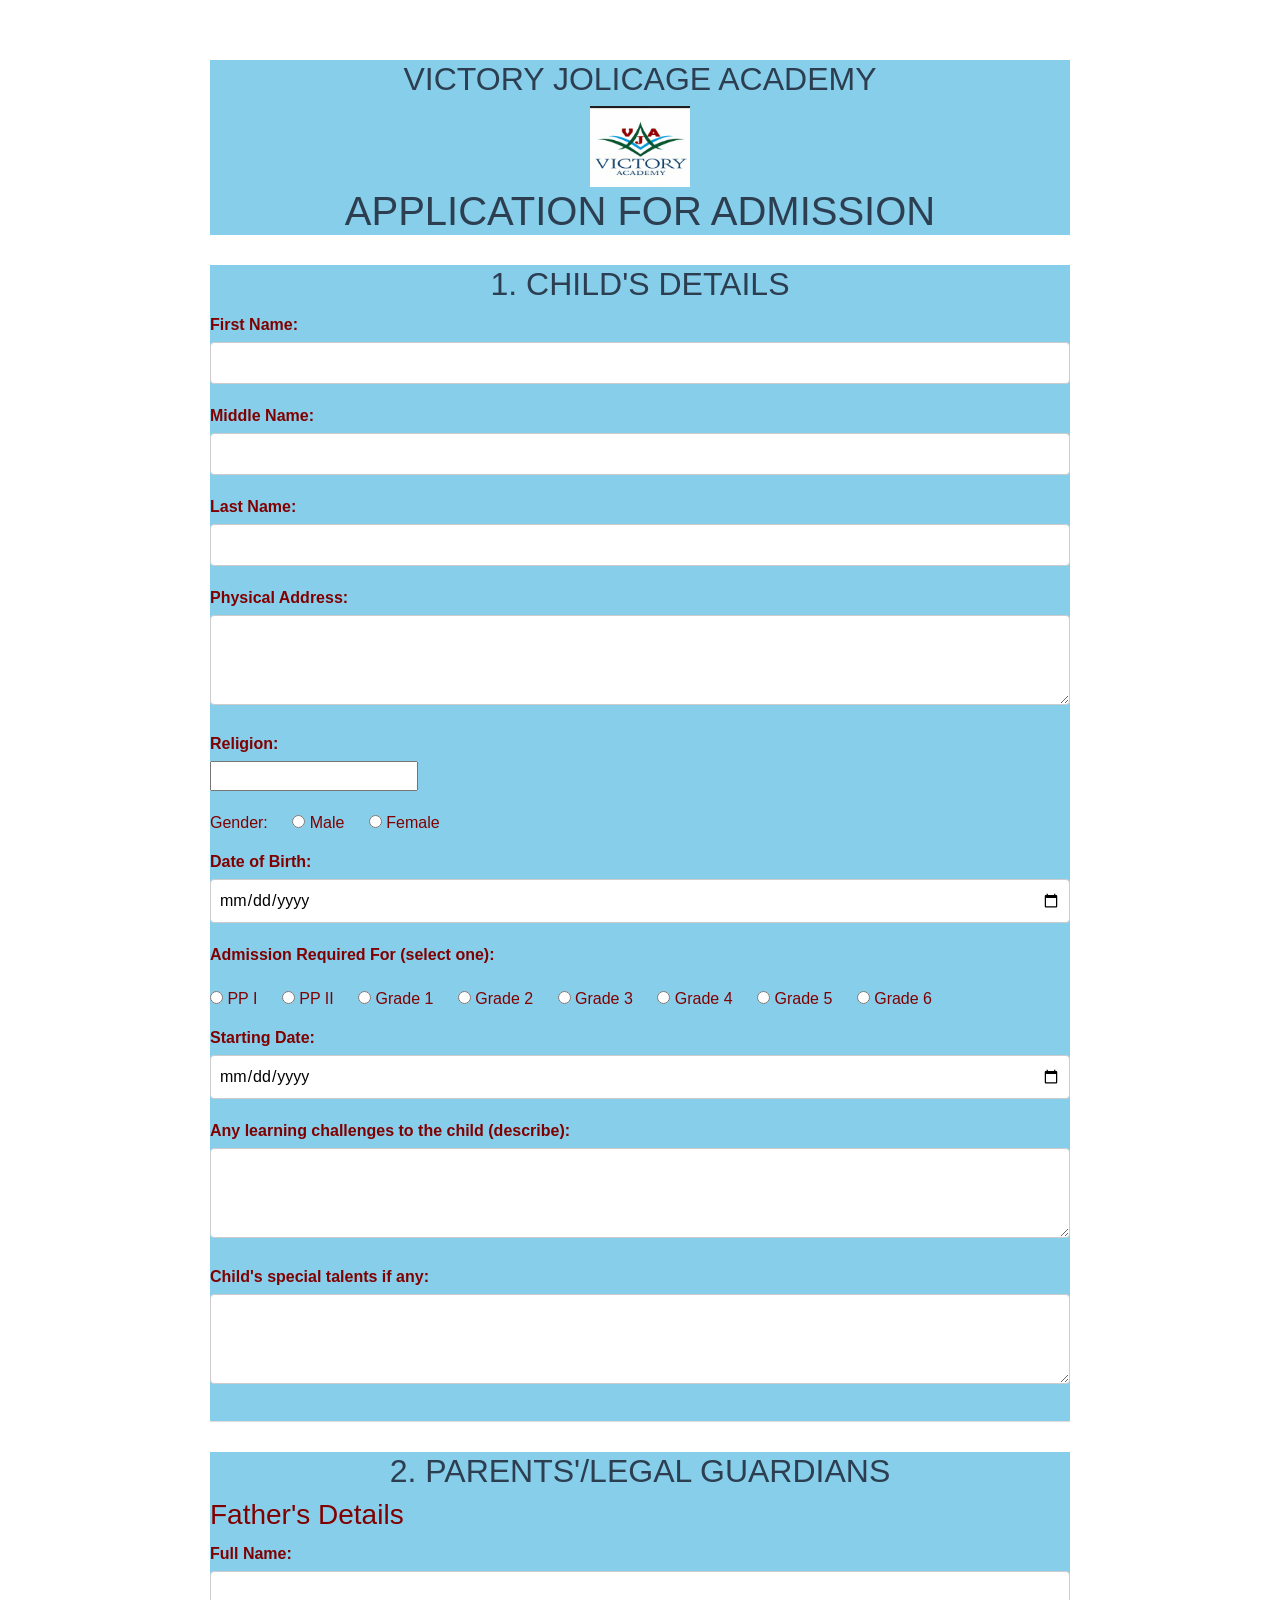
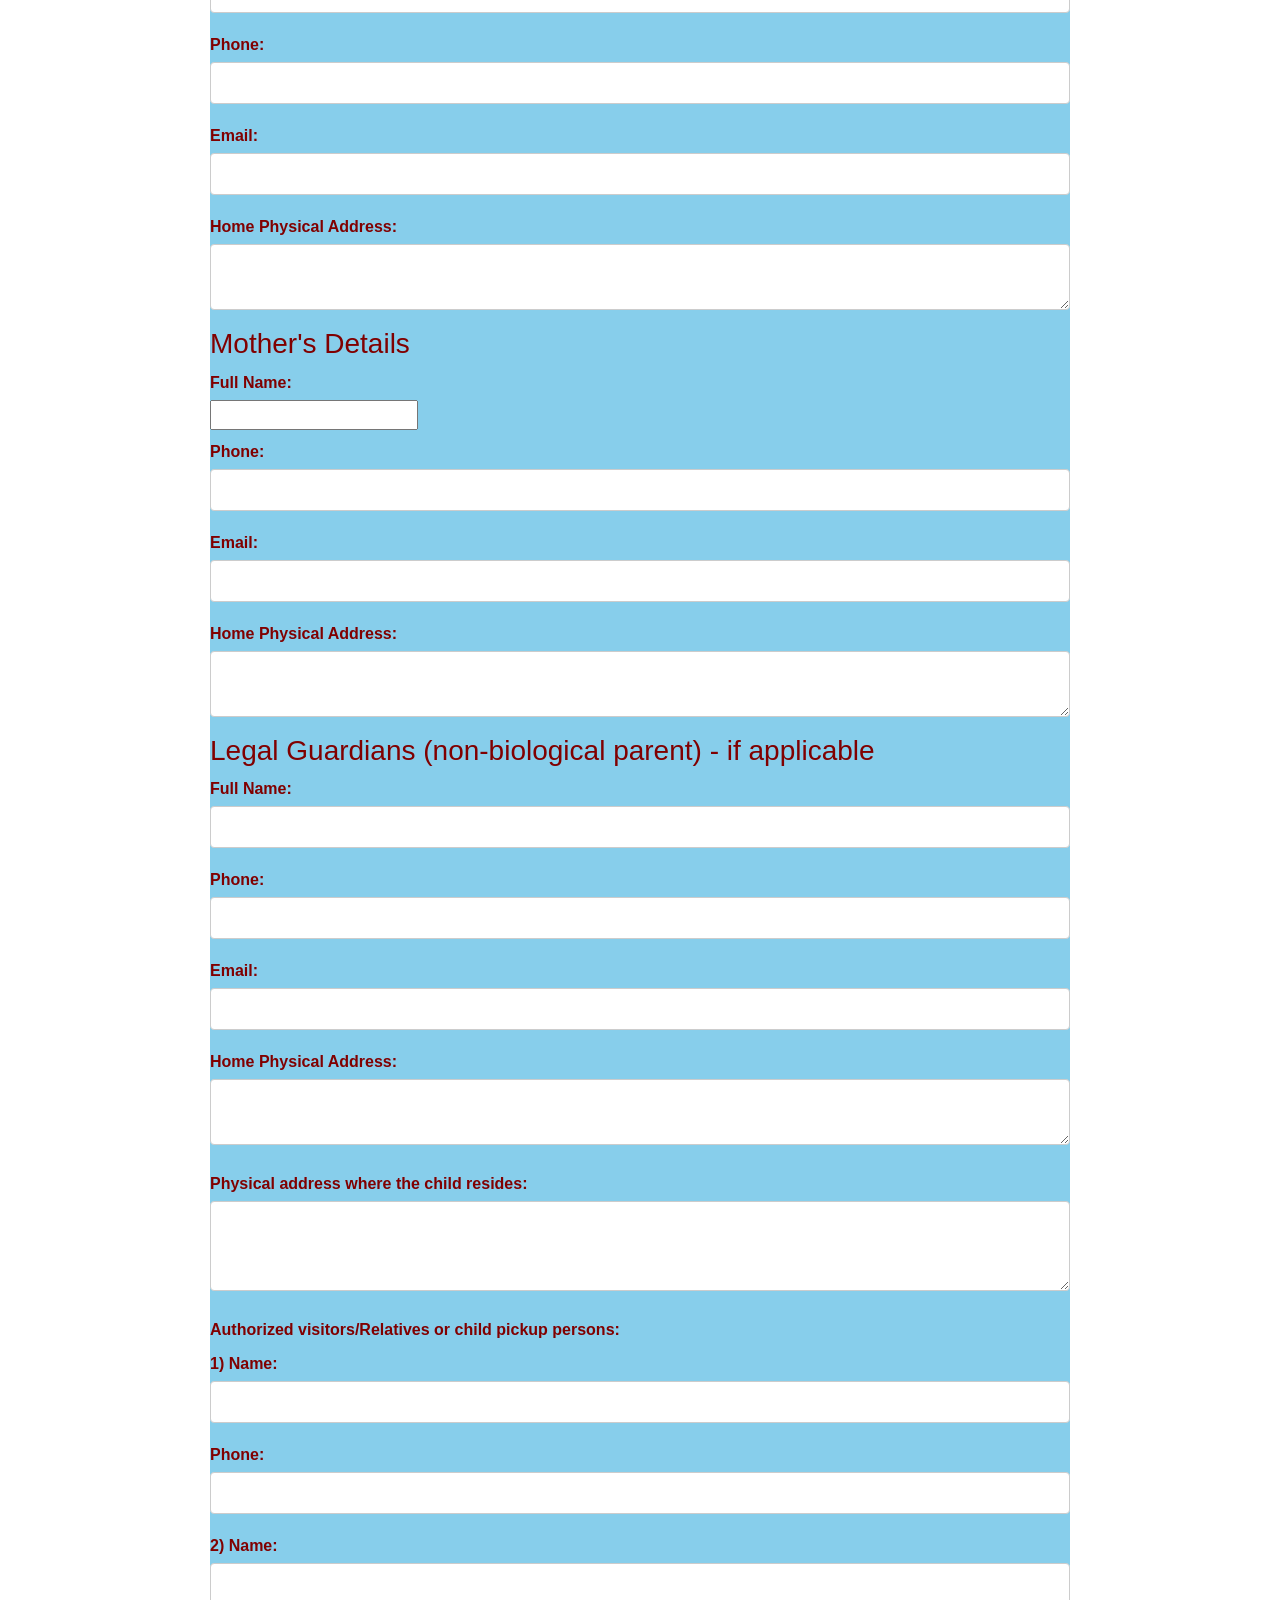
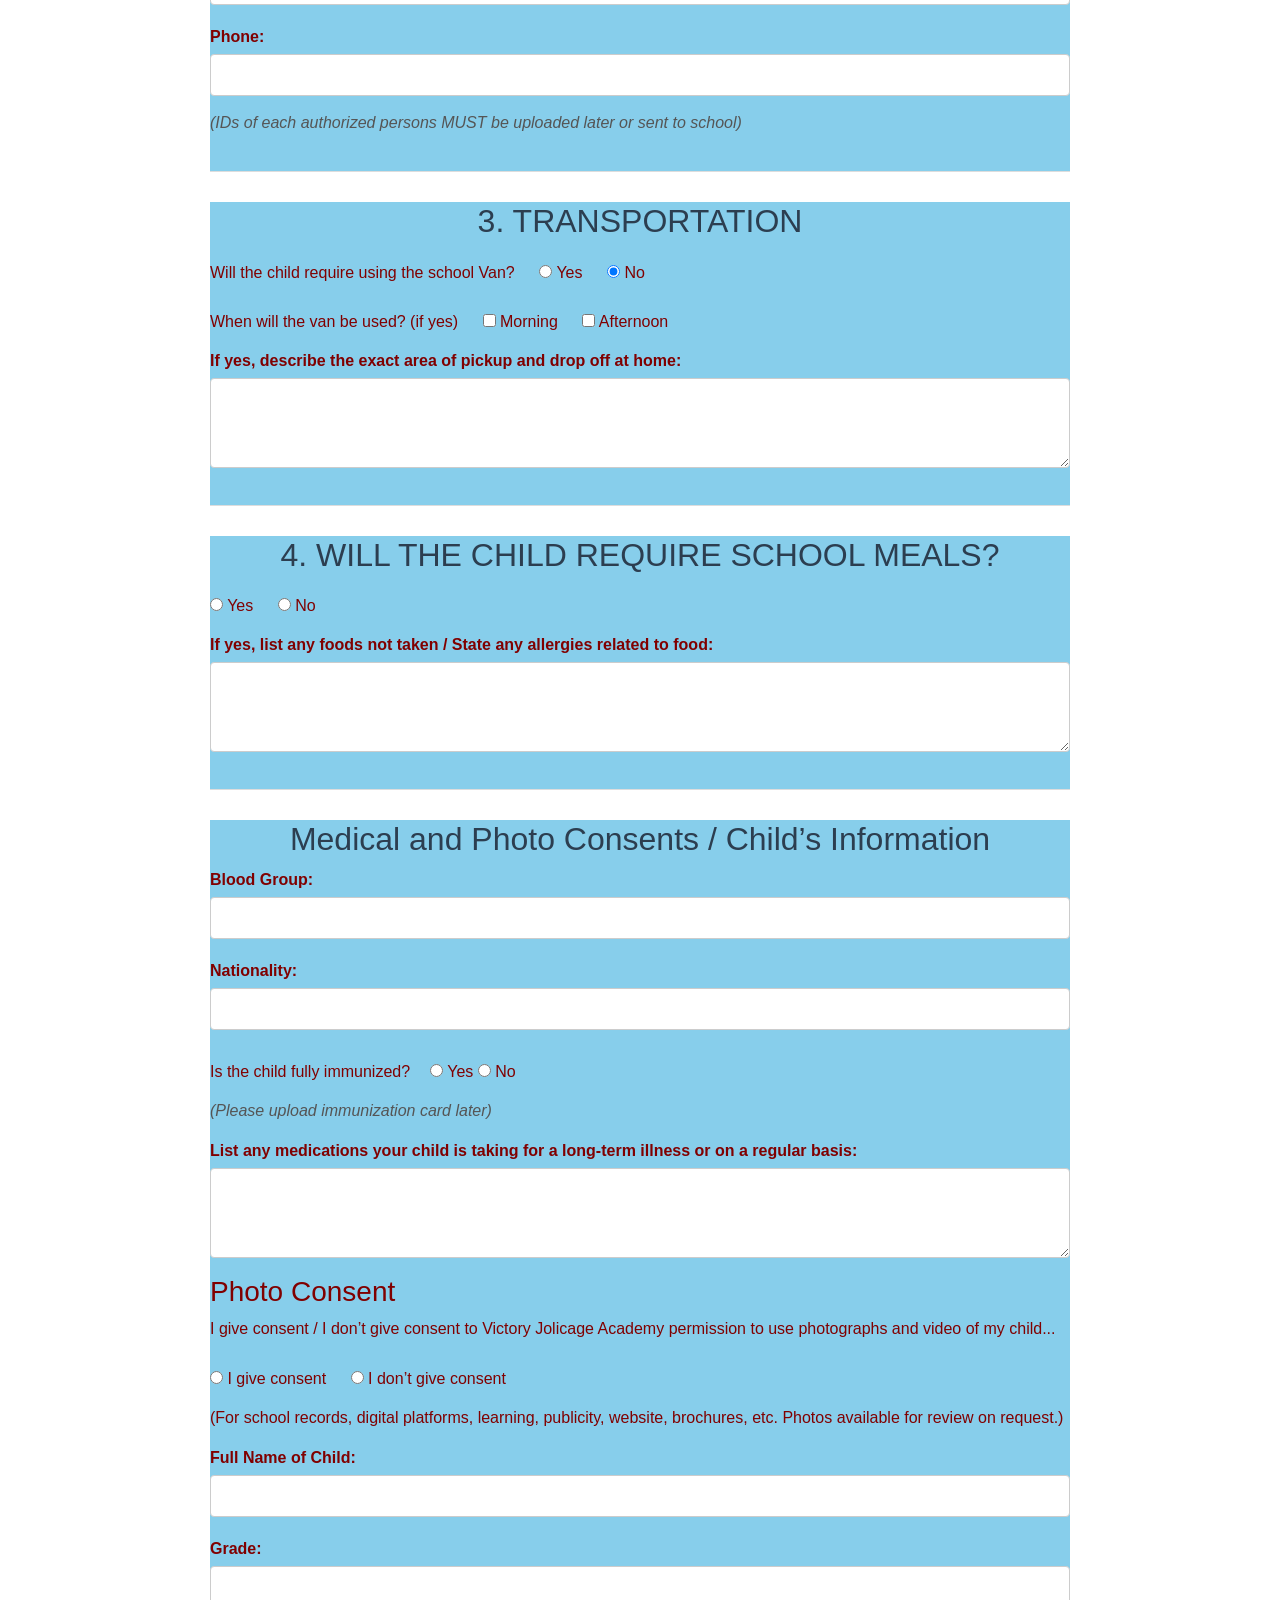
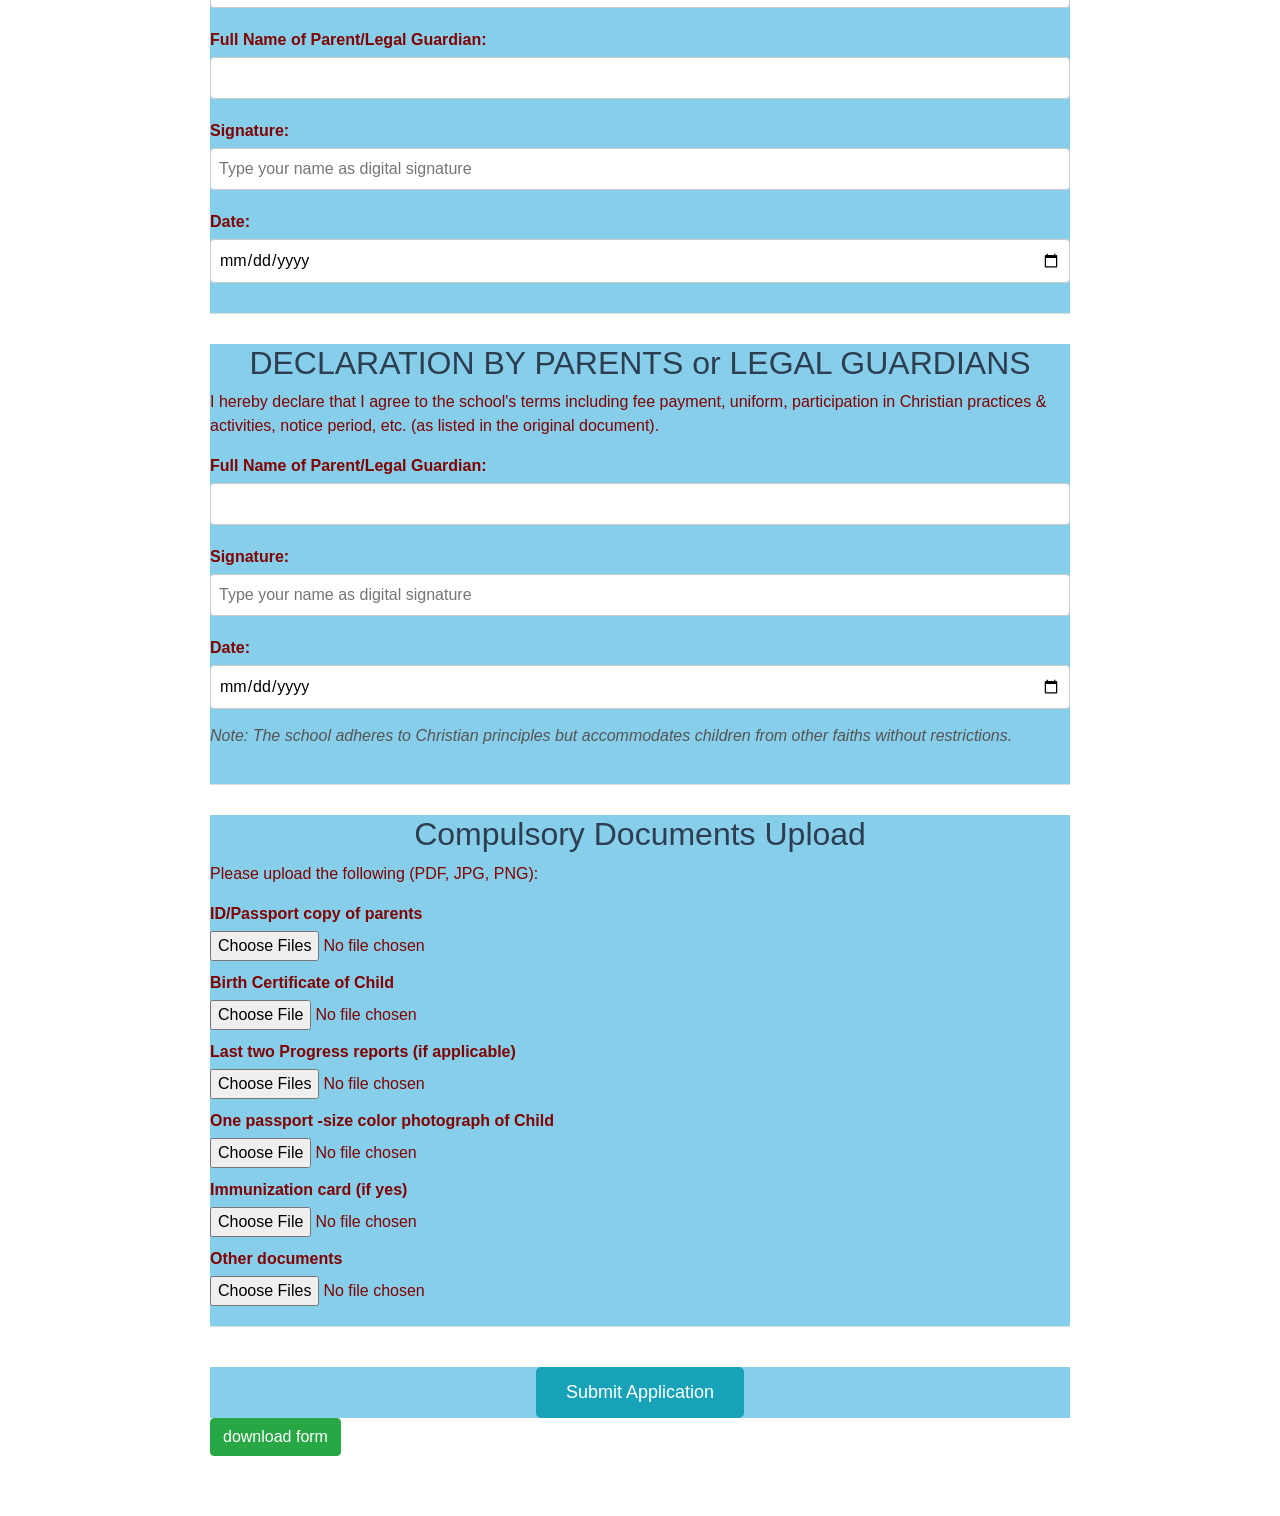
<file: admissions.html>
<!DOCTYPE html>
<html lang="en">
<head>
    <meta charset="UTF-8">
    <meta name="viewport" content="width=device-width, initial-scale=1.0">
    <link rel="stylesheet" href="css/style.css">
    <link rel="stylesheet" href="css/bootstrap.css">
    <style> 
    body {
        font-family: Arial, Helvetica, sans-serif;
        max-width: 900px; margin: 40px auto;
        padding: 20px; line-height: 1.5;
        } 
        h1, h2 { text-align: center;
        color: #2c3e50;
        }
        .section {
        margin-bottom: 30px; border-bottom: 1px solid #ddd;
        padding-bottom: 20px;
        } label { display: block; margin: 10px 0 5px;
        font-weight: bold;
        }
        input[type="text"], input[type="email"], input[type="tel"], input[ type="date" ], textarea, select {
             width: 100%; padding: 8px;
        margin-bottom: 10px;
        border: 1px solid #ccc; border-radius: 4px;
        box-sizing: border-box;
        }
        .checkbox-group, .radio-group { margin: 10px 0;
        }
        .checkbox-group label, .radio-group label {
        display: inline-block; margin-right: 20px;
        font-weight: normal;
        }
        .signature {
        margin-top: 30px;
        }
        .note { font-style: italic; color: #555;
        margin-top: 5px;
        }
        </style>
        
    
      
    <title>Document</title>
</head>
<body>
    <div style="text-align: center; margin-bottom: 30px;"> 
        <h2>VICTORY JOLICAGE ACADEMY </h2>
        <img class="" src="images/logo3.jpg" width="100px" alt="logo">
<h1>APPLICATION FOR ADMISSION</h1>
 </div>
<form action="/submit-admission" method="POST" enctype="multipa	/form-data">
<!-- Section 1: Child’s Details -->
<div class="section">
<h2>1. CHILD'S DETAILS</h2>
<label for=" rst_name">First Name:</label> <input type="text" id=" rst_name" name=" rst_name" required>
<label for="middle_name">Middle Name:</label>
<input type="text" id="middle_name" name="middle_name">
<label for="last_name">Last Name:</label> <input type="text" id="last_name" name="last_name" required>
<label for="physical_address">Physical Address:</label> <textarea id="physical_address" name="physical_address" rows="3" required></textarea>
<label>Religion:</label>
 
<input type=" text name= religion">
<div class="radio-group">
<label>Gender:</label>
<label><input type="radio" name="gender" value="M" required> Male</label>
<label><input type="radio" name="gender" value="F">
Female</label>
</div>
<label>Date of Birth:</label>
<input type="date" name="dob" required>
<label>Admission Required For (select one):</label>
<div class="checkbox-group">
<label><input type="radio" name="grade" value="PP I"> PP
I</label>
<label><input type="radio" name="grade" value="PP II"> PP
II</label>
<label><input type="radio" name="grade" value="Grade 1">
Grade 1</label>
<label><input type="radio" name="grade" value="Grade 2">
Grade 2</label>
<label><input type="radio" name="grade" value="Grade 3">
Grade 3</label>
<label><input type="radio" name="grade" value="Grade 4">
Grade 4</label>
<label><input type="radio" name="grade" value="Grade 5">
Grade 5</label>
<label><input type="radio" name="grade" value="Grade 6">
 Grade 6</label>
 

</div>
<label>Starting Date:</label>
<input type="date" name="starting_date" required>
<label>Any learning challenges to the child
(describe):</label>
<textarea name="learning_challenges" rows="3"></textarea>
<label>Child's special talents if any:</label>
<textarea name="special_talents" rows="3"></textarea> </div>
<!-- Section 2: Parents/Legal Guardians -->
<div class="section">
<h2>2. PARENTS'/LEGAL GUARDIANS</h2>
<h3>Father's Details</h3>
<label>Full Name:</label>
<input type="text" name="father_name">
<label>Phone:</label>
<input type="tel" name="father_phone">
<label>Email:</label>
<input type="email" name="father_email">
<label>Home Physical Address:</label>
<textarea name="father_address" rows="2"></textarea>
<h3>Mother's Details</h3>
<label>Full Name:</label>
<input type=" text" name= "mother_name"	>
<label>Phone:</label> <input type="tel" name="mother_phone">
<label>Email:</label>
<input type="email" name="mother_email">
<label>Home Physical Address:</label>
<textarea name="mother_address" rows="2"></textarea>
<h3>Legal Guardians (non-biological parent) - if applicable</h3> <label>Full Name:</label>
<input type="text" name="guardian1_name">
<label>Phone:</label>
<input type="tel" name="guardian1_phone">
<label>Email:</label>
<input type="email" name="guardian1_email">
<label>Home Physical Address:</label>
<textarea name="guardian1_address" rows="2"></textarea>
<label>Physical address where the child resides:</label>
<textarea name="child_residence" rows="3" required></textarea>
<label>Authorized visitors/Relatives or child pickup persons:</label> <label>1) Name:</label>
<input type="text" name="pickup1_name">
<label>Phone:</label>
<input type="tel" name="pickup1_phone">
<label>2) Name:</label>
 
<input type="text" name= "pickup2_name" > <label>Phone:</label> <input type="tel" name="pickup2_phone">
<p class="note">(IDs of each authorized persons MUST be uploaded later or sent to school)</p> 
</div>
<!-- Section 3: Transpo	ation -->
<div class="section">
<h2>3. TRANSPORTATION</h2>
<div class="radio-group">
<label>Will the child require using the school Van?</label>
<label><input type="radio" name="transport" value="yes">
Yes</label>
<label><input type="radio" name="transport" value="no" checked> No</label>
</div>
<div class="checkbox-group">
<label>When will the van be used? (if yes)</label> <label><input type="checkbox" name="van_time[]" value="morning"> Morning</label>
<label><input type="checkbox" name="van_time[]" value="afternoon"> Afternoon</label>
</div>
<label>If yes, describe the exact area of pickup and drop off at home:</label>
<textarea name="pickup_dropoff" rows="3"></textarea> </div>
<!-- Section 4: School Meals -->
<div class="section">
<h2>4. WILL THE CHILD REQUIRE SCHOOL MEALS?</h2> 
<div class="radio-group"> <label><input type="radio" name="meals" value="yes">
Yes</label>
<label><input type="radio" name="meals" value="no"> No</label>
</div>
<label>If yes, list any foods not taken / State any allergies related to food:</label>
<textarea name="allergies" rows="3"></textarea>
</div>
<!-- Additional Medical & Photo Consents (combined) -->
<div class="section">
<h2>Medical and Photo Consents / Child’s Information</h2>
<label>Blood Group:</label>
<input type="text" name="blood_group">
<label>Nationality:</label>
<input type="text" name="nationality">
<div class="radio-group">
<label>Is the child fully immunized?</label><input type="radio" name="immunized"
value="yes"> Yes</label>
<label><input type="radio" name="immunized" value="no">
No</label>
</div>
<p class="note">(Please upload immunization card later)</p> <label>List any medications your child is taking for a
long-term illness or on a regular basis:</label> <textarea name="medications" rows="3"></textarea>
<h3>Photo Consent</h3>
<p>I give consent / I don’t give consent to Victory Jolicage Academy permission to use photographs and video of my child...</p>
<div class="radio-group">
<label><input type="radio" name="photo_consent" value="give"> I give consent</label>
<label><input type="radio" name="photo_consent" value="no"> I don’t give consent</label>
</div>
<p>(For school records, digital platforms, learning, publicity, website, brochures, etc. Photos available for review on request.)</p>
<label>Full Name of Child:</label>
<input type="text" name="child_fullname_photo">
<label>Grade:</label>
<input type="text" name="grade_photo">
<label>Full Name of Parent/Legal Guardian:</label> <input type="text" name="guardian_photo">
<!-- Signature eld (can be replaced with canvas/signature pad in advanced implementation) -->
<label>Signature:</label>
<input type="text" name="signature_photo"
 
placeholder="Type your name as digital signature">
<label>Date:</label>
<input type="date" name="date_photo"> </div>
<!-- Declaration -->
<div class="section">
<h2>DECLARATION BY PARENTS or LEGAL GUARDIANS</h2>
<p>I hereby declare that I agree to the school's terms including fee payment, uniform, participation in Christian
practices & activities, notice period, etc. (as listed in the original document).</p>
<label>Full Name of Parent/Legal Guardian:</label>
<input type="text" name="declaration_name" required>
<!-- Digital signature -->
<label>Signature:</label>
<input type="text" name="declaration_signature" placeholder="Type your name as digital signature" required>
<label>Date:</label>
<input type="date" name="declaration_date" required>
<p class="note">Note: The school adheres to Christian principles but accommodates children from other faiths without restrictions.</p> </div>
<!-- File Uploads -->
<div class="section">
<h2>Compulsory Documents Upload</h2>
<p>Please upload the following (PDF, JPG, PNG):</p>
<label>ID/Passport copy of parents</label>
<input type="file" name="parent_id" accept="image/*" multiple>
<label>Birth Certificate of Child</label>
<input type="file" name="birth_certificate" accept="image/*" >
<label>Last two Progress reports (if applicable)</label> <input type="file" name="progress_reports" multiple>
<label>One passport	-size color photograph of Child</label>
<input type="file" accept="image/*"  name="child_photo">
<label>Immunization card (if yes)</label>
<input type="file" accept="image/*"  name="immunization_card">
<label>Other documents</label>
<input type="file" name="other_docs" accept="image/*"  multiple> </div>
<div style="text-align: center; margin-top: 40px;">
<button type="submit" class="btn btn-info" style="padding: 12px 30px; font-size: 18px; border: none; border-radius: 5px; cursor: pointer;">
Submit Application
</button>
</div>
</form>

    
        <a href="documents/ADMISSION 2026.pdf" target="_blank" rel="noopener noreferrer">
            <button class="btn btn-success">download form</button>
        </a>
</body>
    
</html>
</file>
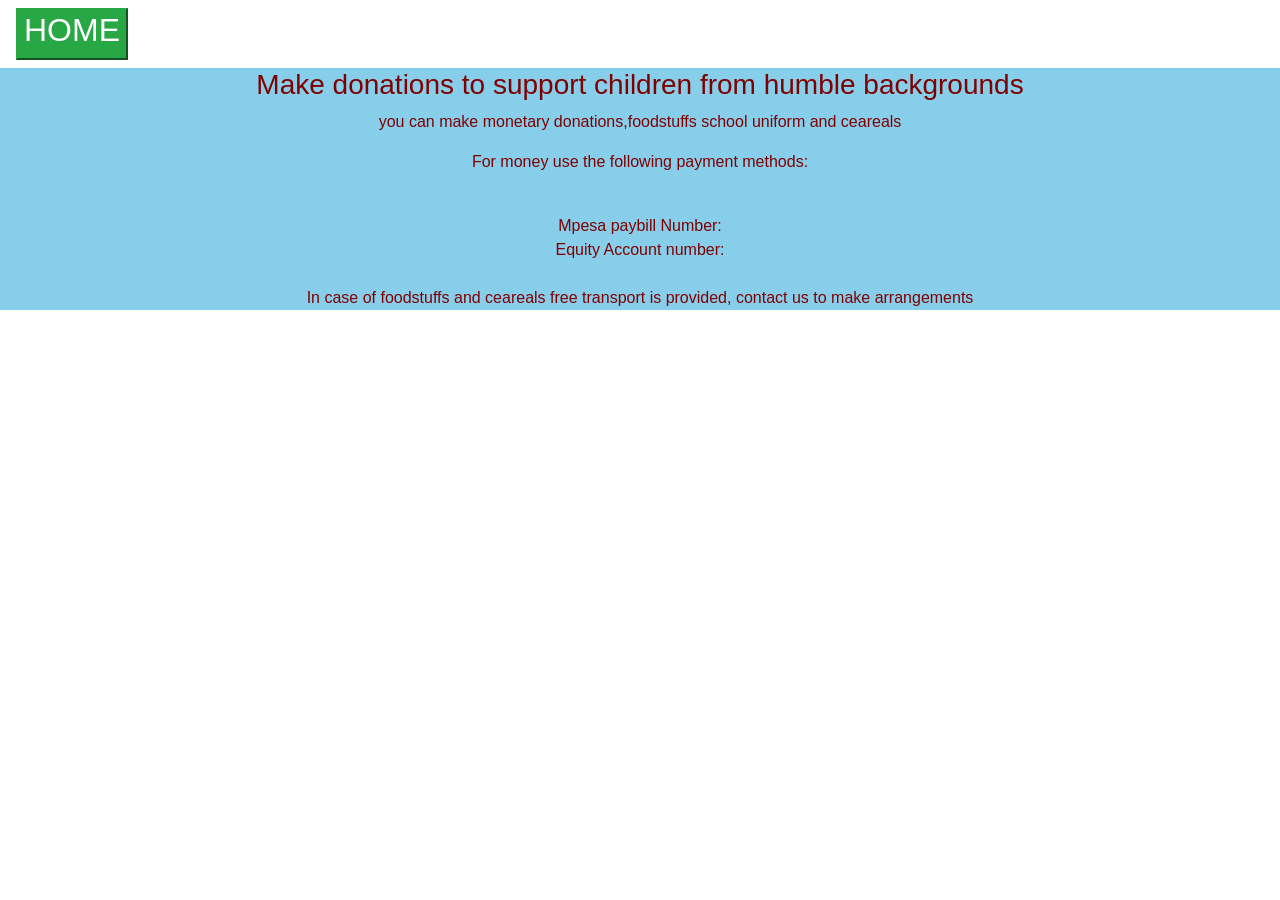
<file: donations.html>
<!DOCTYPE html>
<html lang="en">
<head>
    <meta charset="UTF-8">
    <meta name="viewport" content="width=device-width, initial-scale=1.0">
    <link rel="stylesheet" href="css/style.css">
    <link rel="stylesheet" href="css/bootstrap.css">
    <title>donations</title>
</head>
<body>
    <a href="index.html" class="nav-link text-light"><button class="btn-success" ><h2>HOME</h2></button></a>
    <div class="text-center">
        <h3>Make donations to support children from humble backgrounds</h3>
        <p>you can make monetary donations,foodstuffs school uniform and ceareals </p>
        <p>For money use the following payment methods:</p><br>
        
            Mpesa paybill Number: <br>
            Equity Account number: <br><br>
        
        <p>In case of foodstuffs and ceareals free transport is provided, contact us to make arrangements </p>
    </div>
</body>
</html>
</file>
<file: css/style.css>
nav{
   
background-color:maroon;
color: white;
width: 100vw;

}
div{

    background-color: skyblue;
    color: maroon;
    
}
footer{
    background-color: darkgreen;
    color: white;
}
li{
    list-style-type: square;
}
nav>img{
    border-radius: 50%;
}
.about-container{
  
  display: flex;
  flex-direction: row;
  flex-wrap: wrap;
  color: maroon;
  width: 100vw;
  border: 2px solid white;
  justify-content: space-around;
  border: white solid 3px;
  border-radius: 20px;
}
.item{
    width: 300px;
    text-align: center;
    
}
.main-content{
    padding-left: 40px;
}
.photos{

    display: flex;
    flex-wrap: wrap;
    flex-direction: row;
}
.slider{
    padding-top: 10vh;
    width: 60vw;
    height: 60vh;
    margin: 0px;
    position: relative;
    overflow: hidden;
    border-radius: 10px;
   align-items:center;
}
.vid{
    padding-left: 3vw;
    width: 30vw;
}
.slides{
    width: 100%;
    
}
.slide{
    width: 100%;
    height: 100%;  
    position: absolute; 
    opacity: 0;
    transition: opacity 0.6s ease-out;

}
.slide.active{
    opacity: 1;
}

.prev,.next{
    position: absolute;
    top: 50%;
    transform: translateY(-50%);
    background: rgba(0, 0, 0, 0.6);
    color: #fff;
    border: none;
    padding: 10px 15px;
    cursor: pointer;
    font-size: 18px;
    border-radius: 50%;
}
.prev{
    left: 10px;
}
.next{
    right: 10px;
}
.prev:hover, .next:hover{
    background: rgba(0, 0, 0, 0.8);
}
</file>
